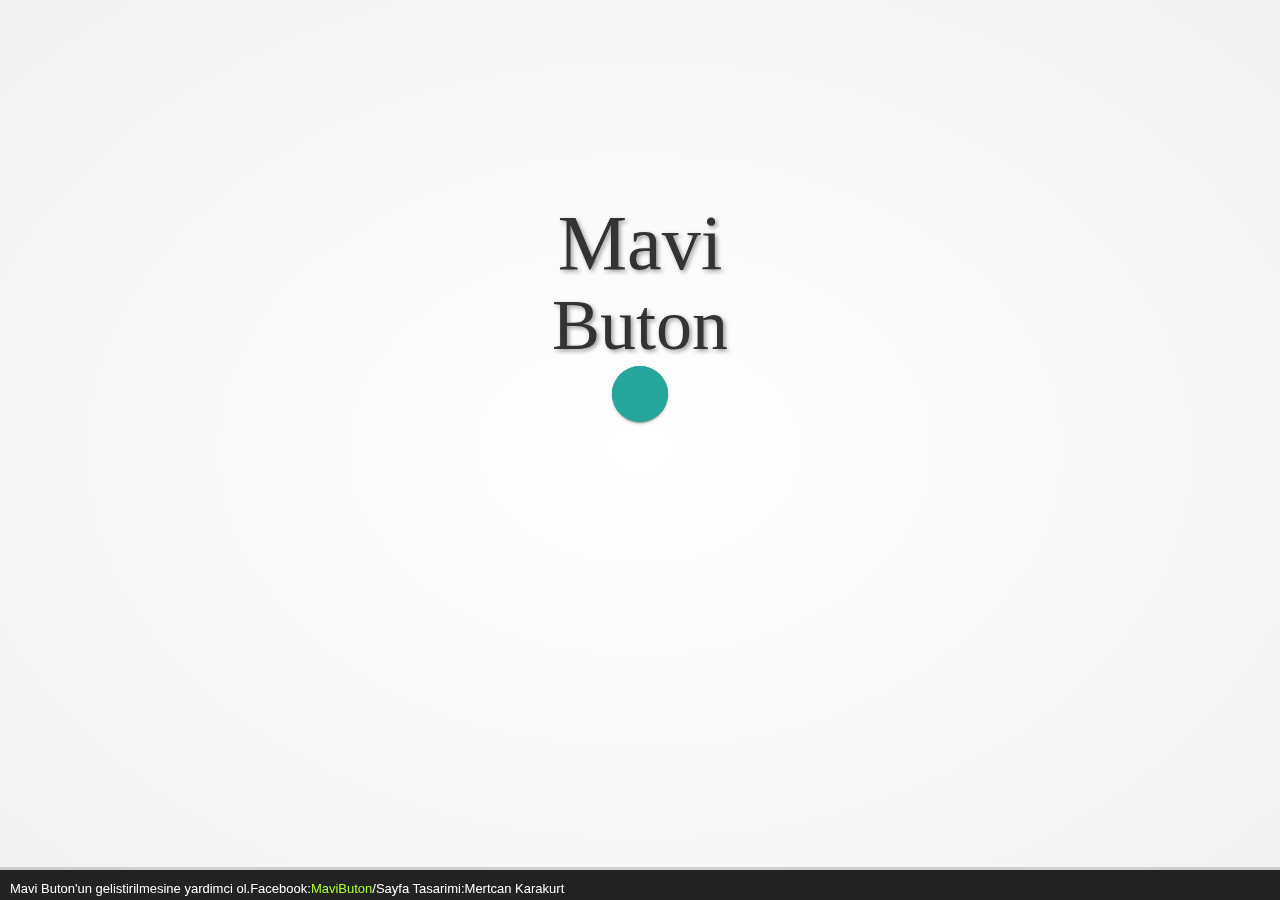
<file: index.html>
<!DOCTYPE html>
<html>
	<head>
		<meta http-equiv="Content-Type" content="text/html; charset=windows-1252">
        <meta charset="utf-8">
		<link href="css/s.css" rel="stylesheet"/>
		<link type="text/css" rel="stylesheet" href="css/materialize.min.css"  media="screen,projection"/>
		<meta name="viewport" content="width=device-width, initial-scale=1.0"/>
		<script language="JavaScript">

					function random_content(){
					var icon=new Array()
					icon[1]='<link rel="icon" href="bicon.png"/> <title>Mavi Buton</title>'
					icon[2]='<link rel="icon" href="icon.png"/> <title>avi Buton</title>'
					icon[3]='<link rel="icon" href="bicon.png"/> <title>Mavi Buton</title>'
					icon[4]='<link rel="icon" href="bicon.png"/> <title>Mavi Buton</title>'
					icon[5]='<link rel="icon" href="bicon.png"/> <title>Mavi Buton</title>'
					icon[6]='<link rel="icon" href="bicon.png"/> <title>Mavi Buton</title>'
					icon[7]='<link rel="icon" href="bicon.png"/> <title>Mavi Buton</title>'
					icon[8]='<link rel="icon" href="bicon.png"/> <title>Mavi Buton</title>'
					icon[9]='<link rel="icon" href="bicon.png"/> <title>Mavi Buton</title>'
					icon[10]='<link rel="icon" href="bicon.png"/> <title>Mavi Buton</title>'
					icon[11]='<link rel="icon" href="bicon.png"/> <title>Mavi Buton</title>'
					icon[12]='<link rel="icon" href="bicon.png"/> <title>Mavi Buton</title>'
					icon[13]='<link rel="icon" href="bicon.png"/> <title>Mavi Buton</title>'
					icon[14]='<link rel="icon" href="bicon.png"/> <title>Mavi Buton</title>'
					icon[15]='<link rel="icon" href="bicon.png"/> <title>Mavi Buton</title>'
					icon[16]='<link rel="icon" href="bicon.png"/> <title>Mavi Buton</title>'
					icon[17]='<link rel="icon" href="bicon.png"/> <title>Mavi Buton</title>'
					icon[18]='<link rel="icon" href="bicon.png"/> <title>Mavi Buton</title>'
					icon[19]='<link rel="icon" href="bicon.png"/> <title>Mavi Buton</title>'
					icon[20]='<link rel="icon" href="bicon.png"/> <title>Mavi Buton</title>'
					var yr=Math.floor(Math.random()*icon.length)
					if (yr==0)
					yr=1
					document.write(icon[yr])
					}
					random_content()

				</script>
		<meta property="og:title" content="Mavi Buton">
		<meta property="og:url" content="https://www.mavibuton.github.io">
		<meta property="og:site_name" content="Mavi Buton">
		<meta property="og:type" content="website">
		<meta property="og:description" content="En Y�nlendirici Buton">
		<link href="./css/style.css" rel="stylesheet" type="text/css">
	</head>
	<body>

		<hgroup>
			<h3>Mavi</h3>
			<h4>Buton</h4>
			<h5>
				<script language="JavaScript">

					function random_content(){
					var karakurt=new Array()
					karakurt[1]='<a class="btn btn-floating btn-large pulse" href="http://materializecss.com"></a>'
					karakurt[2]='<a class="btn btn-floating btn-large pulse" href="http://www.webtekno.com/"></a>'
					karakurt[3]='<a class="btn btn-floating btn-large pulse" href="https://www.youtube.com/user/b31416"></a>'
					karakurt[4]='<a class="btn btn-floating btn-large pulse" href="http://www.sordum.net/"></a>'
					karakurt[5]='<a class="btn btn-floating btn-large pulse" href="http://www.bursaproje.com/ornek-website.html"></a>'
					karakurt[6]='<a class="btn btn-floating btn-large pulse" href="http://www.instructables.com/"></a>'
					karakurt[7]='<a class="btn btn-floating btn-large pulse" href="https://www.porcay.com/"></a>'
					karakurt[8]='<a class="btn btn-floating btn-large pulse" href="http://www.cizgikafe.com/2016/09/dc-animasyon-filmleri-izleme-sras.html"></a>'
					karakurt[9]='<a class="btn btn-floating btn-large pulse" href="https://soundcloud.com/"></a>'
					karakurt[10]='<a class="btn btn-floating btn-large pulse" href="https://www.nasa.gov/"></a>'
					karakurt[11]='<a class="btn btn-floating btn-large pulse" href="https://duckduckgo.com"></a>'
					karakurt[12]='<a class="btn btn-floating btn-large pulse" href="http://freerice.com"></a>'
					karakurt[13]='<a class="btn btn-floating btn-large pulse" href="https://mono-1.com/monoface/main.html"></a>'
					karakurt[14]='<a class="btn btn-floating btn-large pulse" href="https://unsplash.com/"></a>'
					karakurt[15]='<a class="btn btn-floating btn-large pulse" href="http://playcanv.as/p/y3ZFwtwW/"></a>'
					karakurt[16]='<a class="btn btn-floating btn-large pulse" href="http://notes.io/"></a>'
					karakurt[17]='<a class="btn btn-floating btn-large pulse" href="https://app.prntscr.com/tr/download.html"></a>'
					karakurt[18]='<a class="btn btn-floating btn-large pulse" href="https://dictation.io/"></a>'
					karakurt[19]='<a class="btn btn-floating btn-large pulse" href="http://zerodollarmovies.com/"></a>'
					karakurt[20]='<a class="btn btn-floating btn-large pulse" href="https://goo.gl/"></a>'
					karakurt[21]='<a class="btn btn-floating btn-large pulse" href="http://unfurlr.com/"></a>'
					karakurt[22]='<a class="btn btn-floating btn-large pulse" href="http://www.qlock.com/"></a>'
					karakurt[23]='<a class="btn btn-floating btn-large pulse" href="http://www.copypastecharacter.com/"></a>'
					karakurt[24]='<a class="btn btn-floating btn-large pulse" href="https://www.iconfinder.com/"></a>'
					karakurt[25]='<a class="btn btn-floating btn-large pulse" href="http://www.flightstats.com/go/Home/home.do"></a>'
					karakurt[26]='<a class="btn btn-floating btn-large pulse" href="http://everytimezone.com/"></a>'
					karakurt[27]='<a class="btn btn-floating btn-large pulse" href="https://imo.im/"></a>'
					karakurt[28]='<a class="btn btn-floating btn-large pulse" href="http://kleki.com/"></a>'
					karakurt[29]='<a class="btn btn-floating btn-large pulse" href="http://www.similarsites.com/"></a>'
					karakurt[30]='<a class="btn btn-floating btn-large pulse" href="http://www.midomi.com/"></a>'
					karakurt[31]='<a class="btn btn-floating btn-large pulse" href="http://ge.tt/"></a>'
					karakurt[32]='<a class="btn btn-floating btn-large pulse" href="https://www.aviary.com/"></a>'
					karakurt[33]='<a class="btn btn-floating btn-large pulse" href="https://www.followupthen.com/"></a>'
					karakurt[34]='<a class="btn btn-floating btn-large pulse" href="https://virusscan.jotti.org/en"></a>'
					karakurt[35]='<a class="btn btn-floating btn-large pulse" href="http://www.wolframalpha.com/"></a>'
					karakurt[36]='<a class="btn btn-floating btn-large pulse" href="http://www.myfonts.com/WhatTheFont/"></a>'
					karakurt[37]='<a class="btn btn-floating btn-large pulse" href="https://iwantmyname.com/"></a>'
					karakurt[38]='<a class="btn btn-floating btn-large pulse" href="http://tr.freeimages.com/"></a>'
					karakurt[39]='<a class="btn btn-floating btn-large pulse" href="http://www.scribblemaps.com/"></a>'
					karakurt[40]='<a class="btn btn-floating btn-large pulse" href="https://studio.stupeflix.com/en/"></a>'
					karakurt[41]='<a class="btn btn-floating btn-large pulse" href="https://safeweb.norton.com/"></a>'
					karakurt[42]='<a class="btn btn-floating btn-large pulse" href="https://www.youtube.com/tv#/browse-sets?c=default&resume"></a>'
					karakurt[43]='<a class="btn btn-floating btn-large pulse" href="https://www.otixo.com/en/home-otixo/"></a>'
					karakurt[44]='<a class="btn btn-floating btn-large pulse" href="https://todoist.com/"></a>'
					karakurt[45]='<a class="btn btn-floating btn-large pulse" href="http://littlealchemy.com/"></a>'
					karakurt[46]='<a class="btn btn-floating btn-large pulse" href="http://www.puffgames.com/bubblewrap/"></a>'
					karakurt[47]='<a class="btn btn-floating btn-large pulse" href="http://www.buldumbuldum.com/dogum-gunu.aspx"></a>'
					karakurt[48]='<a class="btn btn-floating btn-large pulse" href="https://flickseeker.com/"></a>'
					karakurt[49]='<a class="btn btn-floating btn-large pulse" href="http://www.simonpanrucker.com/beans.html"></a>'
					karakurt[50]='<a class="btn btn-floating btn-large pulse" href="https://29a.ch/sandbox/2011/neonflames/"></a>'
					karakurt[51]='<a class="btn btn-floating btn-large pulse" href="http://www.incredibox.com/"></a>'
					karakurt[52]='<a class="btn btn-floating btn-large pulse" href="http://www.donothingfor2minutes.com/"></a>'
					karakurt[53]='<a class="btn btn-floating btn-large pulse" href="http://hackertyper.com/"></a>'
					karakurt[54]='<a class="btn btn-floating btn-large pulse" href="http://www.rainymood.com/"></a>'
					karakurt[55]='<a class="btn btn-floating btn-large pulse" href="http://thenicestplaceontheinter.net/"></a>'
					karakurt[56]='<a class="btn btn-floating btn-large pulse" href="http://www.theuselessweb.com/"></a>'
					karakurt[57]='<a class="btn btn-floating btn-large pulse" href="https://findtheinvisiblecow.com/"></a>'
					karakurt[58]='<a class="btn btn-floating btn-large pulse" href="https://www.youtube.com/user/nfornavin"></a>'
					karakurt[59]='<a class="btn btn-floating btn-large pulse" href="http://www.howmanypeopleareinspacerightnow.com/"></a>'
					karakurt[60]='<a class="btn btn-floating btn-large pulse" href="https://inspirationhut.net/printable-paper/"></a>'
					karakurt[61]='<a class="btn btn-floating btn-large pulse" href="http://ncase.me/door/"></a>'
					karakurt[62]='<a class="btn btn-floating btn-large pulse" href="https://thisissand.com/"></a>'
					karakurt[63]='<a class="btn btn-floating btn-large pulse" href="http://www.tony-b.org/"></a>'
					karakurt[64]='<a class="btn btn-floating btn-large pulse" href="http://www.unitunitunit.com/qwertybeats/"></a>'
					karakurt[65]='<a class="btn btn-floating btn-large pulse" href="http://naturesoundsfor.me/Rain-Sounds"></a>'
					karakurt[66]='<a class="btn btn-floating btn-large pulse" href="http://www.addictinggames.com/puzzle-games/sugar-sugar-2-game.jsp"></a>'
					karakurt[67]='<a class="btn btn-floating btn-large pulse" href="http://tr.akinator.com/"></a>'
					karakurt[68]='<a class="btn btn-floating btn-large pulse" href="http://www.totaljerkface.com/happy_wheels.tjf"></a>'
					karakurt[69]='<a class="btn btn-floating btn-large pulse" href="http://emojitracker.com/"></a>'


					var ry=Math.floor(Math.random()*karakurt.length)
					if (ry==0)
					ry=1
					document.write(karakurt[ry])
					}
					random_content()

				</script>
			</h5>
		</hgroup>


 		<div class="sharing">
 			<span class="text">Mavi Buton'un gelistirilmesine yardimci ol.Facebook:<a href="https://www.facebook.com/MaviButon/?ref=bookmarks">MaviButon</a>/Sayfa Tasarimi:Mertcan Karakurt
			</span>
		</div>
	
	</body>
</html>
</file>
<file: css/s.css>
@charset "utf-8";
/* CSS Document */
.ana_govde {
	width:700px;
	height:500px;
	border-radius:15PX;
	margin:auto;	
	}
.cubuk {
	width:700px;
	height:20px;
	margin:10px auto;
	border-radius:15PX;
	}
	
.buton {
	width:60px;
	height:60px;
	border-radius:15PX;
	margin:auto;
}

body { 
    background: #FFF no-repeat center center fixed; 
    -webkit-background-size: cover;
    -moz-background-size: cover;
    -o-background-size: cover;
    background-size: cover;
}
.buton {
position: absolute;
    top: 50%;
    left: 50%
}
</file>
<file: css/style.css>
html, body {
	padding: 0px;
	margin: 0px;
}

html {
	font-family: 'Josefin Slab', 'Times';
	background: #ffffff;
	background: -moz-radial-gradient(center, ellipse cover,  #ffffff 0%, #f2f2f2 100%);
	background: -webkit-gradient(radial, center center, 0px, center center, 100%, color-stop(0%,#ffffff), color-stop(100%,#f2f2f2));
	background: -webkit-radial-gradient(center, ellipse cover,  #ffffff 0%,#f2f2f2 100%);
	background: -o-radial-gradient(center, ellipse cover,  #ffffff 0%,#f2f2f2 100%);
	background: -ms-radial-gradient(center, ellipse cover,  #ffffff 0%,#f2f2f2 100%);
	background: radial-gradient(ellipse at center,  #ffffff 0%,#f2f2f2 100%);
	filter: progid:DXImageTransform.Microsoft.gradient( startColorstr='#ffffff', endColorstr='#f2f2f2',GradientType=1 );
	height: 100%;
	min-height: 460px;
}

body {
}

hgroup {
	margin-left: -250px;
	margin-top: -250px;
	position: absolute;
	width: 500px;
	left: 50%;
	top: 50%;
}

h1, h2, h3, h4, h5 {
	text-shadow: 2px 2px 4px #999;
	text-align: center;
	margin: auto;
	color: #333;
}

h1 {
	font-size: 68px;
}

h2 {
	margin-bottom: 7px;
	font-size: 30px;
}

h3 {
	font-size: 78px;
}

h4 {
	font-size: 72px;
}

h5 {
	font-size: 45px;
}

button {
	padding: 10px;
	padding-bottom: 2px;
	background-color: #55fff;
	margin: 10px;
	color: white;
	text-shadow: none;
	box-shadow: 1px 0px 1px #BE3077,
				0px 1px 1px hotpink,
				2px 1px 1px #BE3077,
				1px 2px 1px hotpink,
				3px 2px 1px #BE3077,
				2px 3px 1px hotpink,
				4px 3px 1px #BE3077,
				3px 4px 1px hotpink,
				5px 4px 1px #BE3077,
				4px 5px 1px hotpink,
				6px 5px 1px #BE3077;
	cursor: pointer;
	display: inline-block;
	margin-top: 11px;
	box-sizing: border-box;
	-moz-box-sizing: border-box;
	position: relative;
	-webkit-touch-callout: none;
	-webkit-user-select: none;
	-khtml-user-select: none;
	-moz-user-select: none;
	-ms-user-select: none;
	user-select: none;

	border: 0px;
	font-size: 45px;
	font-weight: normal;
	font-family: 'Josefin Slab', cursive;
	outline: 0px;
}

button:hover {
	background-color: #55ffff;
}

button:active {
	box-shadow: 1px 0px 1px #55ffff,
				0px 1px 1px hotpink,
				2px 1px 1px #55ffff,
				1px 2px 1px hotpink,
				3px 2px 1px #55ffff;
    top: 2px;
    left: 3px;
}

.sharing {
	box-shadow: 0px 0px 0px 3px rgba(0, 0, 0, 0.15);
	height: 30px;
	background-color: #232323;
	position: fixed;
	bottom: 0px;
	left: 0px;
	width: 100%;
	color: #232323;
	box-sizing: border-box;
	-moz-box-sizing: border-box;
	padding-left:10px;
	padding-right: 10px;

	-webkit-transition: box-shadow 450ms;
	-moz-transition: box-shadow 450ms;
	-ms-transition: box-shadow 450ms;
	-o-transition: box-shadow 450ms;
	transition: box-shadow 450ms;
}

.sharing:hover {
	box-shadow: 0px 0px 0px 4px  #00FFFF;
}

.sharing a {
	color: greenyellow;
}

.text {
	font-family: "HelveticaNeue-Light", "Helvetica Neue Light", "Helvetica Neue", Helvetica, Arial, "Lucida Grande", sans-serif; 
   	font-weight: 300;
	top: -9px;
	position: relative;
	font-size: 13px;
	color: #fff;
	top: 7px;
}

.facebook {
	width: 48px;
}

.small {
	font-size: 12px;
}

iframe {
	margin: 5px;
	float: right;
}

.monetary-thing {
	margin-top: 90px;
}

@media only screen and (max-width : 980px) {

	.sharing {
		height: 55px !important;
	}

	.text {
		width: 100%;
		text-align: center;
		position: absolute;
		box-sizing: border-box;
		-moz-box-sizing: border-box;
		padding-right: 25px;
	}

	.buttons {
		position: absolute;
		bottom: 0px;
		left: 50%;
		margin-left: -60px
	}

}

@media only screen and (max-width : 650px) {

	h1 {
    font-size: 55px;
	}

	h3 {
		font-size: 65px;
	}

	h4 {
		font-size: 61px;
	}

	h5 {
    font-size: 31px;
	}

	button {
		font-size: 40px;
	}

	hgroup {
    width: 100%;
    text-align: center;
    margin-left: 0px;
    position: relative;
    margin-top: 50px;
    left: 0px;
    top: 0px;
	}

	.monetary-thing {
		height: 120px;
		box-sizing: border-box;
    margin-top: 60px;
    padding-left: 5px;
    padding-right: 5px;
    width: 100%;
    padding-bottom: 0px;
	}

	.sharing {
		height: 90px !important;
	}

}
</file>
